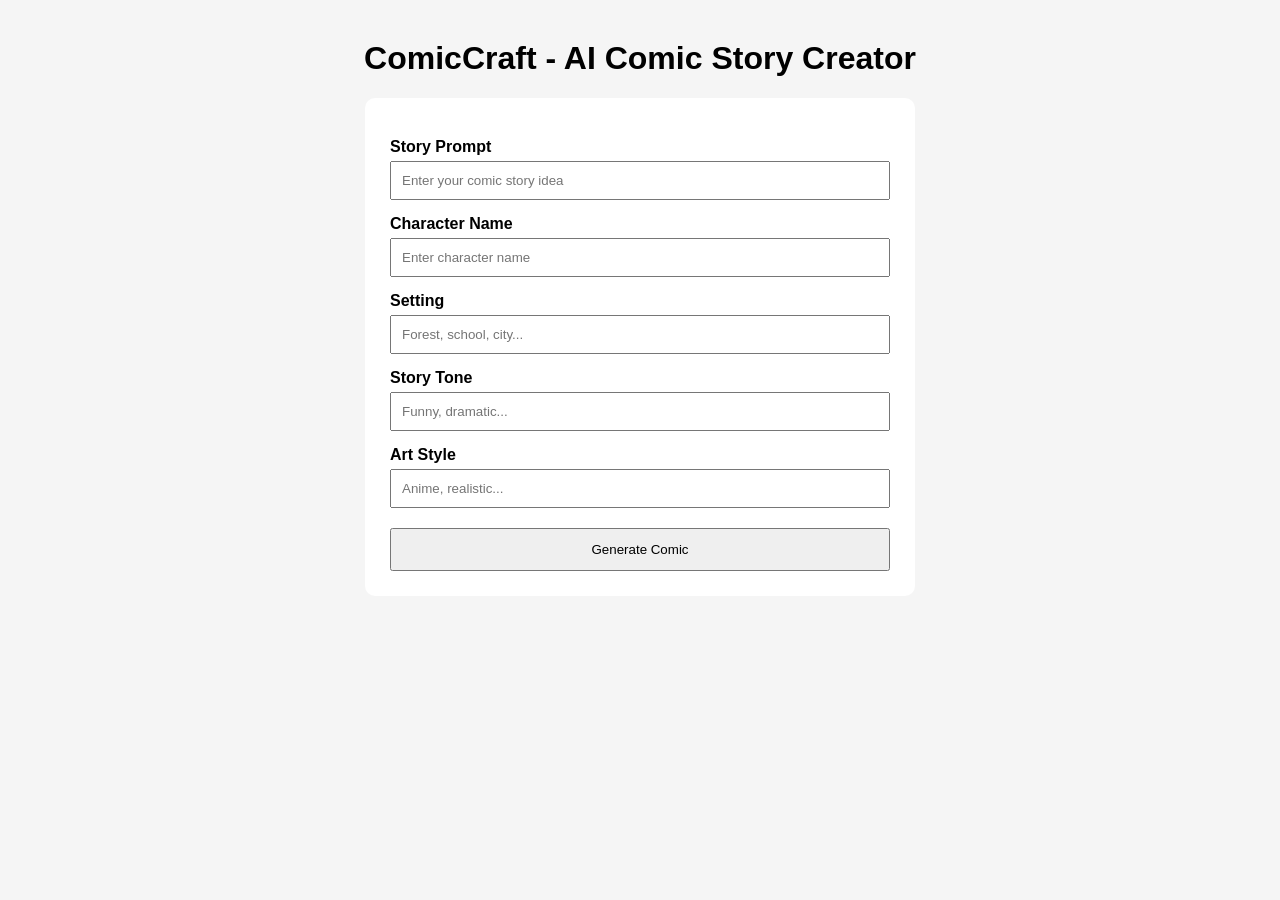
<file: templates/index.html>
<!DOCTYPE html>
<html>
<head>
    <title>ComicCraft - AI Comic Story Creator</title>
    <link rel="stylesheet" href="/static/style.css">
</head>

<body>

<h1>ComicCraft - AI Comic Story Creator</h1>

<form action="/generate" method="post">

    <label>Story Prompt</label>
    <input type="text" name="story_prompt"
           placeholder="Enter your comic story idea" required>

    <label>Character Name</label>
    <input type="text" name="character_name"
           placeholder="Enter character name" required>

    <label>Setting</label>
    <input type="text" name="setting"
           placeholder="Forest, school, city..." required>

    <label>Story Tone</label>
    <input type="text" name="story_tone"
           placeholder="Funny, dramatic..." required>

    <label>Art Style</label>
    <input type="text" name="art_style"
           placeholder="Anime, realistic..." required>

    <button type="submit">Generate Comic</button>

</form>

</body>
  </html>
</file>
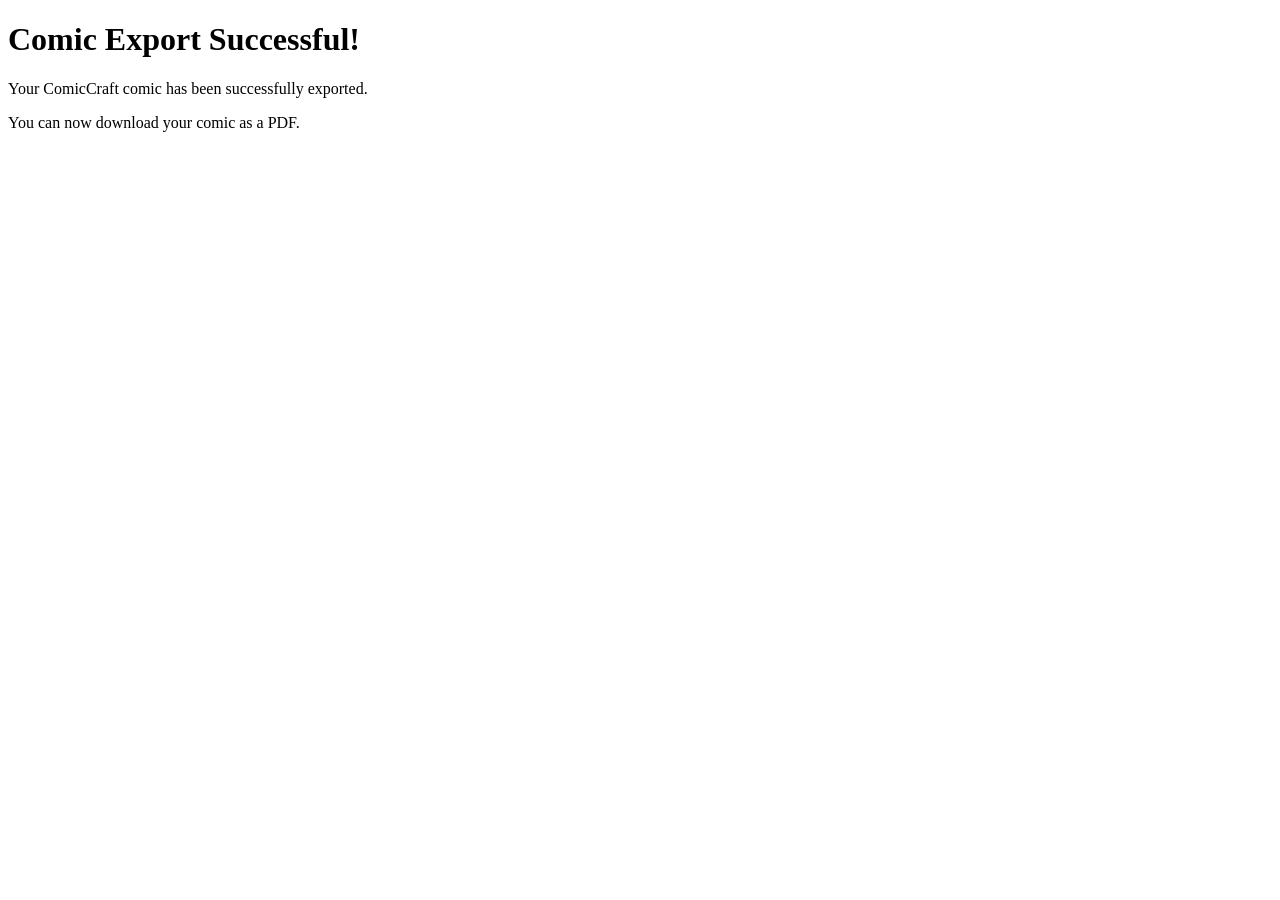
<file: templates/export_success.html>
<!DOCTYPE html>
<html>
<head>
    <title>ComicCraft - Export Success</title>
</head>

<body>

<h1>Comic Export Successful!</h1>

<p>Your ComicCraft comic has been successfully exported.</p>

<p>You can now download your comic as a PDF.</p>

</body>
</html>
</file>
<file: static/style.css>
body {
    font-family: Arial, sans-serif;
    margin: 40px;
    background: #f5f5f5;
}

h1 {
    text-align: center;
}

form {
    max-width: 500px;
    margin: auto;
    background: white;
    padding: 25px;
    border-radius: 10px;
}

label {
    display: block;
    margin-top: 15px;
    font-weight: bold;
}

input {
    width: 100%;
    padding: 10px;
    margin-top: 5px;
    box-sizing: border-box;
}

button {
    margin-top: 20px;
    padding: 12px;
    width: 100%;
    cursor: pointer;
  }
</file>
